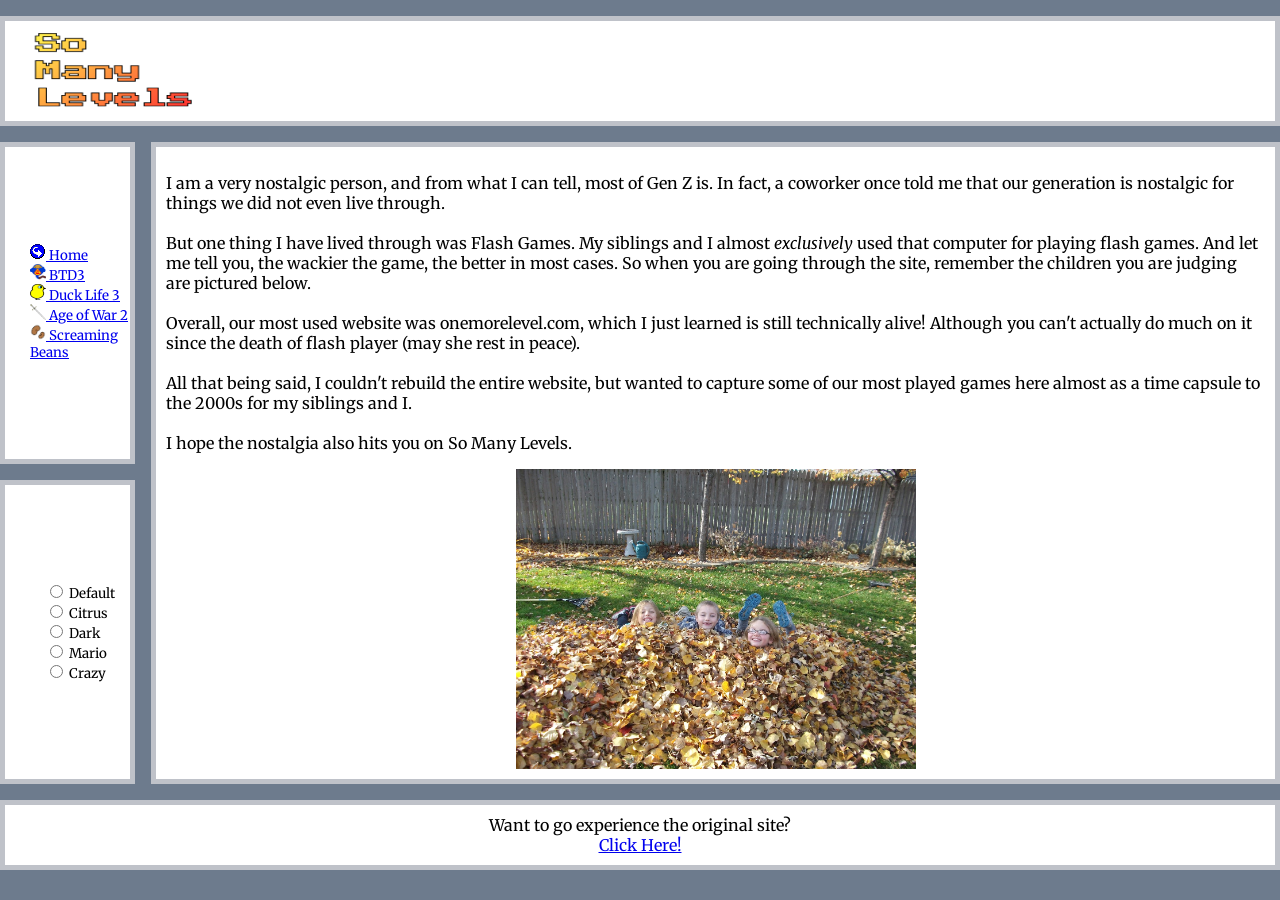
<file: index.html>
<!DOCTYPE html>

<html lang="en">
<head>
    <title>Homepage</title>
    <meta charset="UTF-8">
    <meta name="viewport" content="width=device-width,initial-scale=1">

    <link rel="preconnect" href="https://fonts.googleapis.com">
    <link rel="preconnect" href="https://fonts.gstatic.com" crossorigin>
    <link href="https://fonts.googleapis.com/css2?family=Merriweather:ital,opsz,wght@0,18..144,300..900;1,18..144,300..900&family=Open+Sans:ital,wght@0,300..800;1,300..800&family=Source+Sans+3:ital,wght@0,200..900;1,200..900&display=swap" rel="stylesheet">

    <link rel="stylesheet" href="css/styles.css">
    

</head>

<body>

    <header>
        <img class="logo" src="images/so-many-levels.png" alt="So Many Levels" width="200" height="100">
    </header>

    <aside>
        <ul>
            <li class="side-text"><a href="index.html"><img src="images/home.gif" alt="Home" width="16" height="16"><span> Home</span></a></li>
            <li class="side-text"><a href="btd3.html"><img src="images/monkey.png" alt="monkey" width="16" height="16"><span> BTD3</span></a></li>
            <li class="side-text"><a href="ducklife.html"><img src="images/duck.png" alt="duck" width="16" height="16"><span> Duck Life 3</span></a></li>
            <li class="side-text"><a href="ageofwar2.html"><img src="images/sword.png" alt="sword" width="16" height="16"><span> Age of War 2</span></a></li>
            <li class="side-text"><a href="screamingbeans.html"><img src="images/bean.jpg" alt="bean" width="16" height="16"><span> Screaming Beans</span></a></li>
        </ul>
    </aside>


    <main>
        <p>I am a very nostalgic person, and from what I can tell, most of Gen Z is. In fact,
            a coworker once told me that our generation is nostalgic for things we did not
            even live through. <br>
            <br>
            But one thing I have lived through was Flash Games. My siblings and I almost
            <em>exclusively</em> used that computer for playing flash games. And let me tell you, the wackier the game, the better
            in most cases. So when you are going through the site, remember the children you are judging are pictured below. <br>
            <br>
            Overall, our most used website was onemorelevel.com, which I just learned 
            is still technically alive! Although you can't actually
            do much on it since the death of flash player (may she rest in peace). <br>
            <br>
            All that being said, I couldn't rebuild the entire website, but wanted to capture some
            of our most played games here almost as a time capsule to the 2000s for my siblings and I. <br>
            <br>
            I hope the nostalgia also hits you on So Many Levels.
        </p>

        <img src="images/siblings.JPG" alt="My siblings and I in 2012" width="400" height="300">
    </main>

    <aside>
        <ul>
            <li><div class="theme-toggle side-text">
                <input type="radio" id="mode_default"
                    name="mode" value="default">
                <label for="mode_default"
                    aria-label="Switch to default mode">
                Default
                </label>
                </div></li>
            <li><div class="theme-toggle side-text">
                <input type="radio" id="mode_citrus"
                    name="mode" value="citrus">
                <label for="mode_citrus"
                    aria-label="Switch to citrus mode">
                Citrus
                </label>
                </div></li>
            <li><div class="theme-toggle side-text">
                <input type="radio" id="mode_dark"
                    name="mode" value="dark">
                <label for="mode_dark"
                    aria-label="Switch to dark mode">
                Dark
                </label>
                </div></li>
            <li><div class="theme-toggle side-text">
                <input type="radio" id="mode_mario"
                    name="mode" value="mario">
                <label for="mode_mario"
                    aria-label="Switch to mario mode">
                Mario
                </label>
                </div></li>
            <li><div class="theme-toggle side-text">
                <input type="radio" id="mode_crazy"
                    name="mode" value="crazy">
                <label for="mode_crazy"
                    aria-label="Switch to crazy mode">
                Crazy
                </label>
                </div></li>
        </ul>
    </aside>

    <footer>
        Want to go experience the original site? <a href="http://www.onemorelevel.com/"> Click Here!</a>
    </footer>

</body>
</html>
</file>
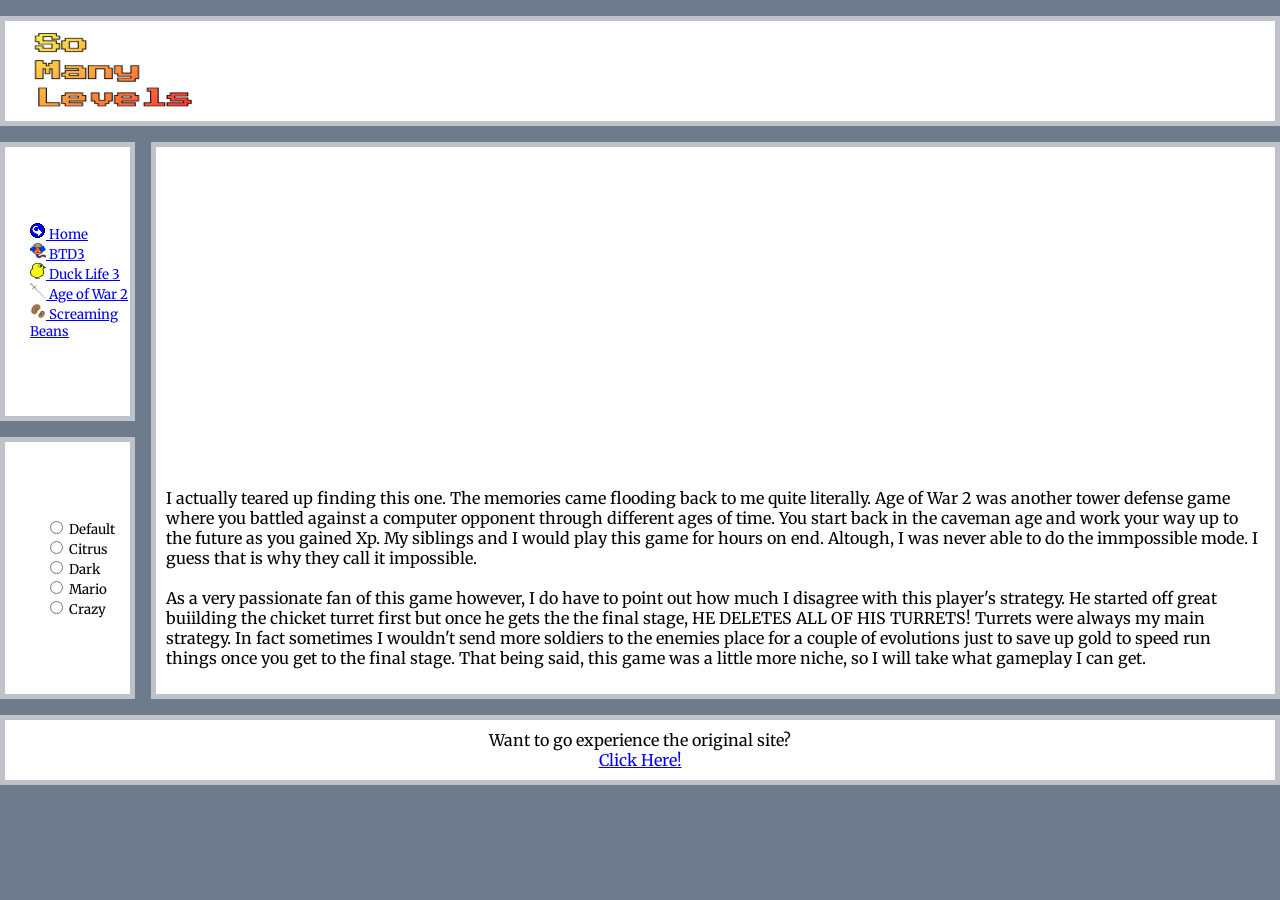
<file: ageofwar2.html>
<!DOCTYPE html>

<html lang="en">
<head>
    <title>Age of War 2</title>
    <meta charset="UTF-8">
    <meta name="viewport" content="width=device-width,initial-scale=1">

    <link rel="preconnect" href="https://fonts.googleapis.com">
    <link rel="preconnect" href="https://fonts.gstatic.com" crossorigin>
    <link href="https://fonts.googleapis.com/css2?family=Merriweather:ital,opsz,wght@0,18..144,300..900;1,18..144,300..900&family=Open+Sans:ital,wght@0,300..800;1,300..800&family=Source+Sans+3:ital,wght@0,200..900;1,200..900&display=swap" rel="stylesheet">

    <link rel="stylesheet" href="css/styles.css">
    <meta name="referrer" content="strict-origin-when-cross-origin">


</head>

<body>

    <header>
        <img class="logo" src="images/so-many-levels.png" alt="So Many Levels" width="200" height="100">
    </header>

    <aside>
        <ul>
            <li class="side-text"><a href="index.html"><img src="images/home.gif" alt="Home" width="16" height="16"><span> Home</span></a></li>
            <li class="side-text"><a href="btd3.html"><img src="images/monkey.png" alt="monkey" width="16" height="16"><span> BTD3</span></a></li>
            <li class="side-text"><a href="ducklife.html"><img src="images/duck.png" alt="duck" width="16" height="16"><span> Duck Life 3</span></a></li>
            <li class="side-text"><a href="ageofwar-2.html"><img src="images/sword.png" alt="sword" width="16" height="16"><span> Age of War 2</span></a></li>
            <li class="side-text"><a href="screamingbeans.html"><img src="images/bean.jpg" alt="bean" width="16" height="16"><span> Screaming Beans</span></a></li>
        </ul>
    </aside>


    <main>
        <iframe 
        width="560" height="315" src="https://www.youtube.com/embed/5dVAxyy_MM8?si=lnMGo3nlqlx8DyG3" title="YouTube video player" frameborder="0" allow="accelerometer; autoplay; clipboard-write; encrypted-media; gyroscope; picture-in-picture; web-share" referrerpolicy="strict-origin-when-cross-origin" allowfullscreen>
        </iframe>
        
        <p>
            I actually teared up finding this one. The memories came flooding back to me quite literally.
            Age of War 2 was another tower defense game where you battled against a computer opponent through
            different ages of time. You start back in the caveman age and work your way up to the future as you gained Xp.
            My siblings and I would play this game for hours on end. Altough, I was never able to do the immpossible mode.
            I guess that is why they call it impossible. <br>
            <br>
            As a very passionate fan of this game however, I do have to point out how much I disagree with 
            this player's strategy. He started off great buiilding the chicket turret first but once he gets the the 
            final stage, HE DELETES ALL OF HIS TURRETS! Turrets were always my main strategy. In fact sometimes
            I wouldn't send more soldiers to the enemies place for a couple of evolutions just to save up gold to
            speed run things once you get to the final stage. That being said, this game was a little more 
            niche, so I will take what gameplay I can get.
        </p>
    </main>

    <aside>
        <ul>
            <li><div class="theme-toggle side-text">
                <input type="radio" id="mode_default"
                    name="mode" value="default">
                <label for="mode_default"
                    aria-label="Switch to default mode">
                Default
                </label>
                </div></li>
            <li><div class="theme-toggle side-text">
                <input type="radio" id="mode_citrus"
                    name="mode" value="citrus">
                <label for="mode_citrus"
                    aria-label="Switch to citrus mode">
                Citrus
                </label>
                </div></li>
            <li><div class="theme-toggle side-text">
                <input type="radio" id="mode_dark"
                    name="mode" value="dark">
                <label for="mode_dark"
                    aria-label="Switch to dark mode">
                Dark
                </label>
                </div></li>
            <li><div class="theme-toggle side-text">
                <input type="radio" id="mode_mario"
                    name="mode" value="mario">
                <label for="mode_mario"
                    aria-label="Switch to mario mode">
                Mario
                </label>
                </div></li>
            <li><div class="theme-toggle side-text">
                <input type="radio" id="mode_crazy"
                    name="mode" value="crazy">
                <label for="mode_crazy"
                    aria-label="Switch to crazy mode">
                Crazy
                </label>
                </div></li>
        </ul>
    </aside>

    <footer>
        Want to go experience the original site? <a href="http://www.onemorelevel.com/"> Click Here!</a>
    </footer>

</body>
</html>
</file>
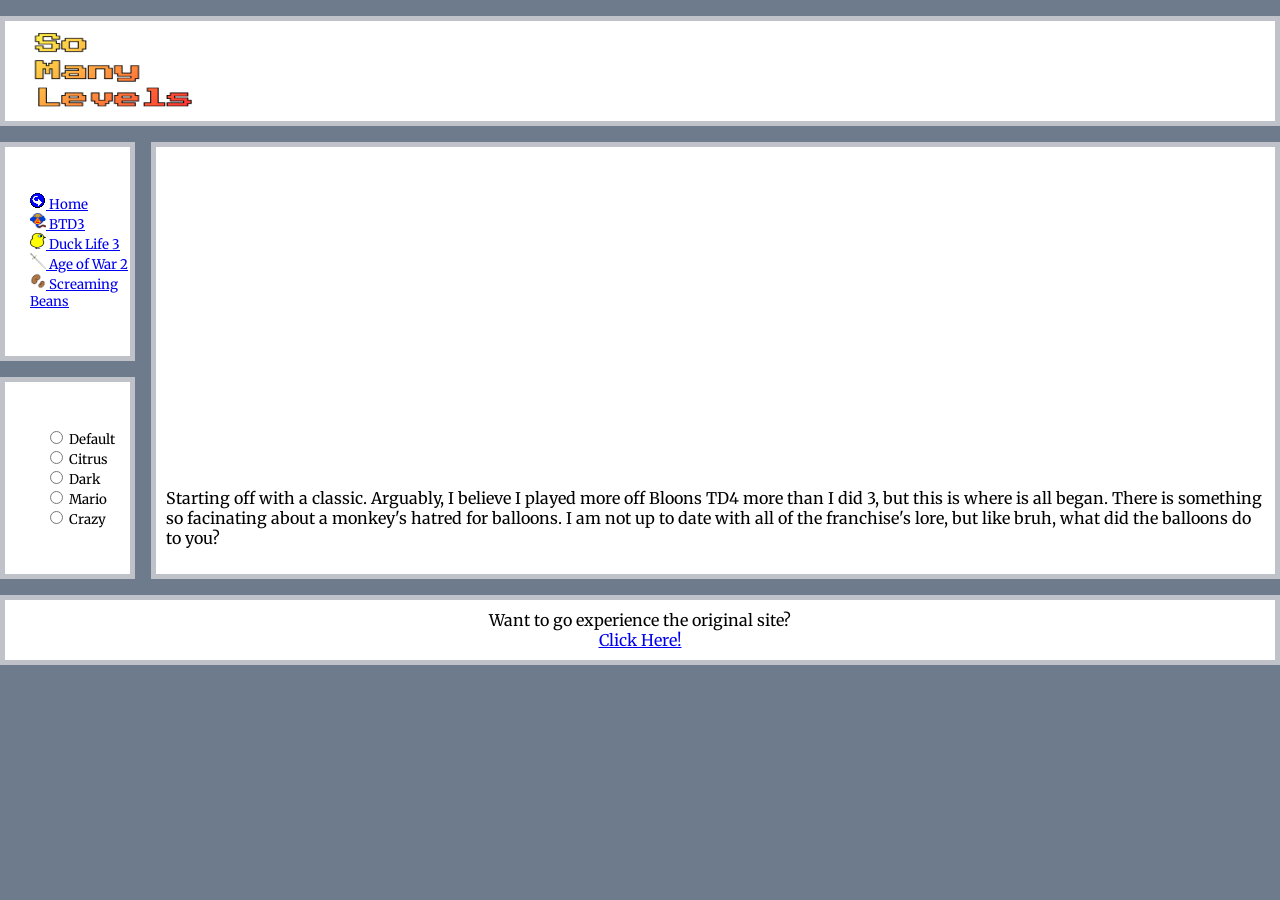
<file: btd3.html>
<!DOCTYPE html>

<html lang="en">
<head>
    <title>BTD3</title>
    <meta charset="UTF-8">
    <meta name="viewport" content="width=device-width,initial-scale=1">

    <link rel="preconnect" href="https://fonts.googleapis.com">
    <link rel="preconnect" href="https://fonts.gstatic.com" crossorigin>
    <link href="https://fonts.googleapis.com/css2?family=Merriweather:ital,opsz,wght@0,18..144,300..900;1,18..144,300..900&family=Open+Sans:ital,wght@0,300..800;1,300..800&family=Source+Sans+3:ital,wght@0,200..900;1,200..900&display=swap" rel="stylesheet">

    <link rel="stylesheet" href="css/styles.css">
    <meta name="referrer" content="strict-origin-when-cross-origin">


</head>

<body>

    <header>
        <img class="logo" src="images/so-many-levels.png" alt="So Many Levels" width="200" height="100">
    </header>

    <aside>
        <ul>
            <li class="side-text"><a href="index.html"><img src="images/home.gif" alt="Home" width="16" height="16"><span> Home</span></a></li>
            <li class="side-text"><a href="btd3.html"><img src="images/monkey.png" alt="monkey" width="16" height="16"><span> BTD3</span></a></li>
            <li class="side-text"><a href="ducklife.html"><img src="images/duck.png" alt="duck" width="16" height="16"><span> Duck Life 3</span></a></li>
            <li class="side-text"><a href="ageofwar2.html"><img src="images/sword.png" alt="sword" width="16" height="16"><span> Age of War 2</span></a></li>
            <li class="side-text"><a href="screamingbeans.html"><img src="images/bean.jpg" alt="bean" width="16" height="16"><span> Screaming Beans</span></a></li>
        </ul>
    </aside>


    <main>

            <iframe
            width="560" 
            height="315" 
            src="https://www.youtube.com/embed/_wjRjSshDZI?si=m96Q7IZ0qGCgEuBm"
            frameborder="0"
            referrerpolicy="strict-origin-when-cross-origin"
            allow="accelerometer; autoplay; clipboard-write; encrypted-media; gyroscope; picture-in-picture"
            allowfullscreen>
            </iframe> 

        <p>
            Starting off with a classic. Arguably, I believe I played more off Bloons TD4 more than I did 3, 
            but this is where is all began. There is something so facinating about a monkey's hatred for 
            balloons. I am not up to date with all of the franchise's lore, but like bruh, what did 
            the balloons do to you?
        </p>
    </main>

    <aside>
        <ul>
            <li><div class="theme-toggle side-text">
                <input type="radio" id="mode_default"
                    name="mode" value="default">
                <label for="mode_default"
                    aria-label="Switch to default mode">
                Default
                </label>
                </div></li>
            <li><div class="theme-toggle side-text">
                <input type="radio" id="mode_citrus"
                    name="mode" value="citrus">
                <label for="mode_citrus"
                    aria-label="Switch to citrus mode">
                Citrus
                </label>
                </div></li>
            <li><div class="theme-toggle side-text">
                <input type="radio" id="mode_dark"
                    name="mode" value="dark">
                <label for="mode_dark"
                    aria-label="Switch to dark mode">
                Dark
                </label>
                </div></li>
            <li><div class="theme-toggle side-text">
                <input type="radio" id="mode_mario"
                    name="mode" value="mario">
                <label for="mode_mario"
                    aria-label="Switch to mario mode">
                Mario
                </label>
                </div></li>
            <li><div class="theme-toggle side-text">
                <input type="radio" id="mode_crazy"
                    name="mode" value="crazy">
                <label for="mode_crazy"
                    aria-label="Switch to crazy mode">
                Crazy
                </label>
                </div></li>
        </ul>
    </aside>

    <footer>
        Want to go experience the original site? <a href="http://www.onemorelevel.com/"> Click Here!</a>
    </footer>

</body>
</html>
</file>
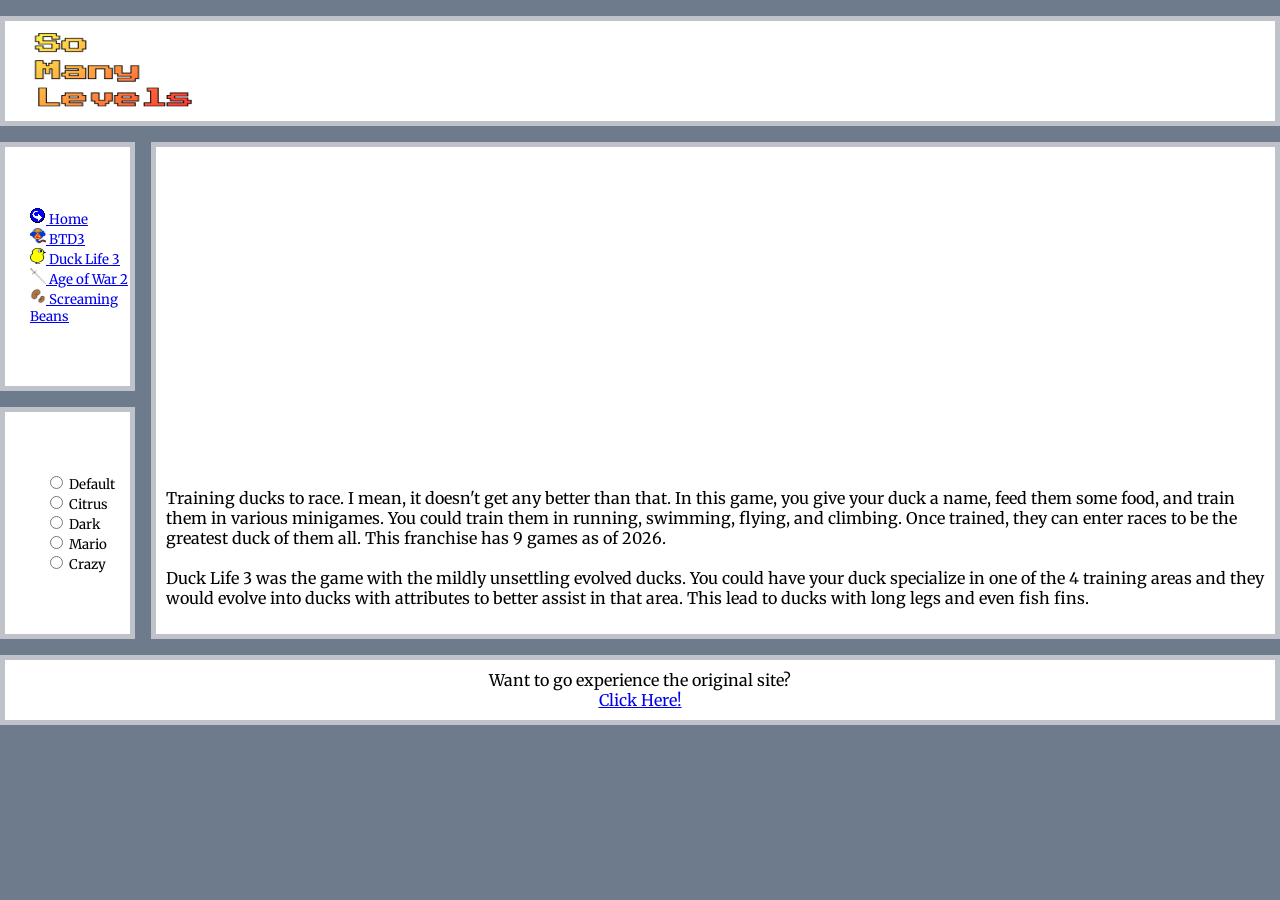
<file: ducklife.html>
<!DOCTYPE html>

<html lang="en">
<head>
    <title>Duck Life</title>
    <meta charset="UTF-8">
    <meta name="viewport" content="width=device-width,initial-scale=1">

    <link rel="preconnect" href="https://fonts.googleapis.com">
    <link rel="preconnect" href="https://fonts.gstatic.com" crossorigin>
    <link href="https://fonts.googleapis.com/css2?family=Merriweather:ital,opsz,wght@0,18..144,300..900;1,18..144,300..900&family=Open+Sans:ital,wght@0,300..800;1,300..800&family=Source+Sans+3:ital,wght@0,200..900;1,200..900&display=swap" rel="stylesheet">

    <link rel="stylesheet" href="css/styles.css">
    <meta name="referrer" content="strict-origin-when-cross-origin">


</head>

<body>

    <header>
        <img class="logo" src="images/so-many-levels.png" alt="So Many Levels" width="200" height="100">
    </header>

    <aside>
        <ul>
            <li class="side-text"><a href="index.html"><img src="images/home.gif" alt="Home" width="16" height="16"><span> Home</span></a></li>
            <li class="side-text"><a href="btd3.html"><img src="images/monkey.png" alt="monkey" width="16" height="16"><span> BTD3</span></a></li>
            <li class="side-text"><a href="ducklife.html"><img src="images/duck.png" alt="duck" width="16" height="16"><span> Duck Life 3</span></a></li>
            <li class="side-text"><a href="ageofwar2.html"><img src="images/sword.png" alt="sword" width="16" height="16"><span> Age of War 2</span></a></li>
            <li class="side-text"><a href="screamingbeans.html"><img src="images/bean.jpg" alt="bean" width="16" height="16"><span> Screaming Beans</span></a></li>
        </ul>
    </aside>


    <main>
        <iframe 
        width="560" height="315" src="https://www.youtube.com/embed/xSqTSsmUaxU?si=CoY8bHLikeCHyHEC" title="YouTube video player" frameborder="0" allow="accelerometer; autoplay; clipboard-write; encrypted-media; gyroscope; picture-in-picture; web-share" referrerpolicy="strict-origin-when-cross-origin" allowfullscreen>
        </iframe>
                
        <p>
            Training ducks to race. I mean, it doesn't get any better than that. In this game, you give your duck a name, 
            feed them some food, and train them in various minigames. You could train them in running, swimming, 
            flying, and climbing. Once trained, they can enter races to be the greatest duck
            of them all. This franchise has 9 games as of 2026.<br>
            <br>
            Duck Life 3 was the game with the mildly unsettling evolved ducks. You could have your duck specialize
            in one of the 4 training areas and they would evolve into ducks with attributes to better assist in that
            area. This lead to ducks with long legs and even fish fins.
        </p>
    </main>

    <aside>
        <ul>
            <li><div class="theme-toggle side-text">
                <input type="radio" id="mode_default"
                    name="mode" value="default">
                <label for="mode_default"
                    aria-label="Switch to default mode">
                Default
                </label>
                </div></li>
            <li><div class="theme-toggle side-text">
                <input type="radio" id="mode_citrus"
                    name="mode" value="citrus">
                <label for="mode_citrus"
                    aria-label="Switch to citrus mode">
                Citrus
                </label>
                </div></li>
            <li><div class="theme-toggle side-text">
                <input type="radio" id="mode_dark"
                    name="mode" value="dark">
                <label for="mode_dark"
                    aria-label="Switch to dark mode">
                Dark
                </label>
                </div></li>
            <li><div class="theme-toggle side-text">
                <input type="radio" id="mode_mario"
                    name="mode" value="mario">
                <label for="mode_mario"
                    aria-label="Switch to mario mode">
                Mario
                </label>
                </div></li>
            <li><div class="theme-toggle side-text">
                <input type="radio" id="mode_crazy"
                    name="mode" value="crazy">
                <label for="mode_crazy"
                    aria-label="Switch to crazy mode">
                Crazy
                </label>
                </div></li>
        </ul>
    </aside>

    <footer>
        Want to go experience the original site? <a href="http://www.onemorelevel.com/"> Click Here!</a>
    </footer>

</body>
</html>
</file>
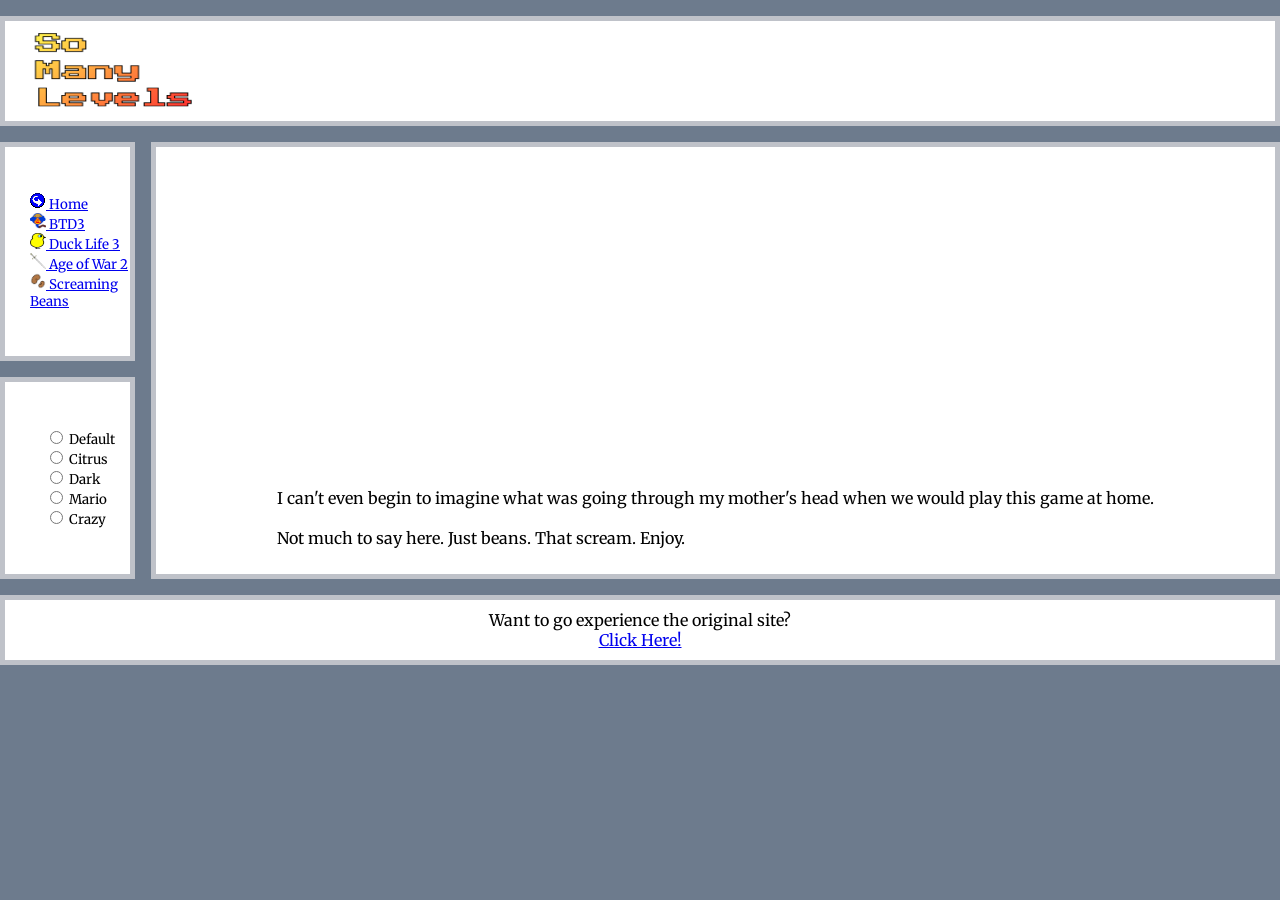
<file: screamingbeans.html>
<!DOCTYPE html>

<html lang="en">
<head>
    <title>Screaming Beans</title>
    <meta charset="UTF-8">
    <meta name="viewport" content="width=device-width,initial-scale=1">

    <link rel="preconnect" href="https://fonts.googleapis.com">
    <link rel="preconnect" href="https://fonts.gstatic.com" crossorigin>
    <link href="https://fonts.googleapis.com/css2?family=Merriweather:ital,opsz,wght@0,18..144,300..900;1,18..144,300..900&family=Open+Sans:ital,wght@0,300..800;1,300..800&family=Source+Sans+3:ital,wght@0,200..900;1,200..900&display=swap" rel="stylesheet">

    <link rel="stylesheet" href="css/styles.css">
    <meta name="referrer" content="strict-origin-when-cross-origin">


</head>

<body>

    <header>
        <img class="logo" src="images/so-many-levels.png" alt="So Many Levels" width="200" height="100">
    </header>

    <aside>
        <ul>
            <li class="side-text"><a href="index.html"><img src="images/home.gif" alt="Home" width="16" height="16"><span> Home</span></a></li>
            <li class="side-text"><a href="btd3.html"><img src="images/monkey.png" alt="monkey" width="16" height="16"><span> BTD3</span></a></li>
            <li class="side-text"><a href="ducklife.html"><img src="images/duck.png" alt="duck" width="16" height="16"><span> Duck Life 3</span></a></li>
            <li class="side-text"><a href="ageofwar2.html"><img src="images/sword.png" alt="sword" width="16" height="16"><span> Age of War 2</span></a></li>
            <li class="side-text"><a href="screamingbeans.html"><img src="images/bean.jpg" alt="bean" width="16" height="16"><span> Screaming Beans</span></a></li>
        </ul>
    </aside>


    <main>
        <iframe 
        width="560" height="315" src="https://www.youtube.com/embed/_WZaQiCHmHw?si=nBot7ybk8uxQ0T-u" title="YouTube video player" frameborder="0" allow="accelerometer; autoplay; clipboard-write; encrypted-media; gyroscope; picture-in-picture; web-share" referrerpolicy="strict-origin-when-cross-origin" allowfullscreen>
        </iframe>
        
        <p>
            I can't even begin to imagine what was going through my mother's head when we would play this game at home.<br>
            <br>
            Not much to say here. Just beans. That scream. Enjoy.

        </p>
    </main>

    <aside>
        <ul>
            <li><div class="theme-toggle side-text">
                <input type="radio" id="mode_default"
                    name="mode" value="default">
                <label for="mode_default"
                    aria-label="Switch to default mode">
                Default
                </label>
                </div></li>
            <li><div class="theme-toggle side-text">
                <input type="radio" id="mode_citrus"
                    name="mode" value="citrus">
                <label for="mode_citrus"
                    aria-label="Switch to citrus mode">
                Citrus
                </label>
                </div></li>
            <li><div class="theme-toggle side-text">
                <input type="radio" id="mode_dark"
                    name="mode" value="dark">
                <label for="mode_dark"
                    aria-label="Switch to dark mode">
                Dark
                </label>
                </div></li>
            <li><div class="theme-toggle side-text">
                <input type="radio" id="mode_mario"
                    name="mode" value="mario">
                <label for="mode_mario"
                    aria-label="Switch to mario mode">
                Mario
                </label>
                </div></li>
            <li><div class="theme-toggle side-text">
                <input type="radio" id="mode_crazy"
                    name="mode" value="crazy">
                <label for="mode_crazy"
                    aria-label="Switch to crazy mode">
                Crazy
                </label>
                </div></li>
        </ul>
    </aside>

    <footer>
        Want to go experience the original site? <a href="http://www.onemorelevel.com/"> Click Here!</a>
    </footer>

</body>
</html>
</file>
<file: css/styles.css>
html {
    box-sizing:border-box;
}

*, *:before, *:after {
    box-sizing:inherit;
}

img {
    max-width: 100%;
}


.merriweather{
  font-family: "Merriweather", serif;
  font-optical-sizing: auto;
  font-variation-settings:
    "wdth" 100;
}

body {
  display: grid;
  background-color: #6D7B8D;
  grid-template-columns: 1fr 2fr 2fr 2fr 2fr;
  grid-gap: 1em;
  margin: 10px;
  font-family: 'Merriweather', serif;
  margin: 0 auto;
  max-width: 95em;
  padding: 1em 0;
}

aside {
  grid-column: 1 / span 1;
}

main {
  grid-column: 2 / span 4;
  grid-row: span 2;
}

header, footer {
  grid-column: 1 / span 5;
}

header, aside {
  background-color: #ffffff;
  display: flex;
  flex-direction: column;
  align-items: left;
  align-content: left;
  align-self: left;
  justify-content: center;
  border: 5px solid #bfc2c9;
}

main, footer{
  background-color: #ffffff;
  display: flex;
  flex-direction: column;
  align-items: center;
  justify-content: center;
  padding: 10px;
  border: 5px solid #bfc2c9;
}

ul{
    list-style-type: none;
    margin: 0 auto;
}

@media (max-width: 700px) {
  
  main, aside {
    grid-column: 1 / span 5;
  }
  
}

.logo {
  align-content: left;
  margin-left: 10px;
}

p {
  font-size: 12pt;
}

.side-text {
  font-size: 10pt;
  margin-left: -15px;
}

body:has(#mode_crazy:checked) {
  background-color: #FF0099;
}

body:has(#mode_mario:checked) {
  background-color: #04B404;
}

body:has(#mode_citrus:checked) {
  background-color: #FFFF33;
}

body:has(#mode_dark:checked) {
  background-color: #5F5A59;
}
</file>
